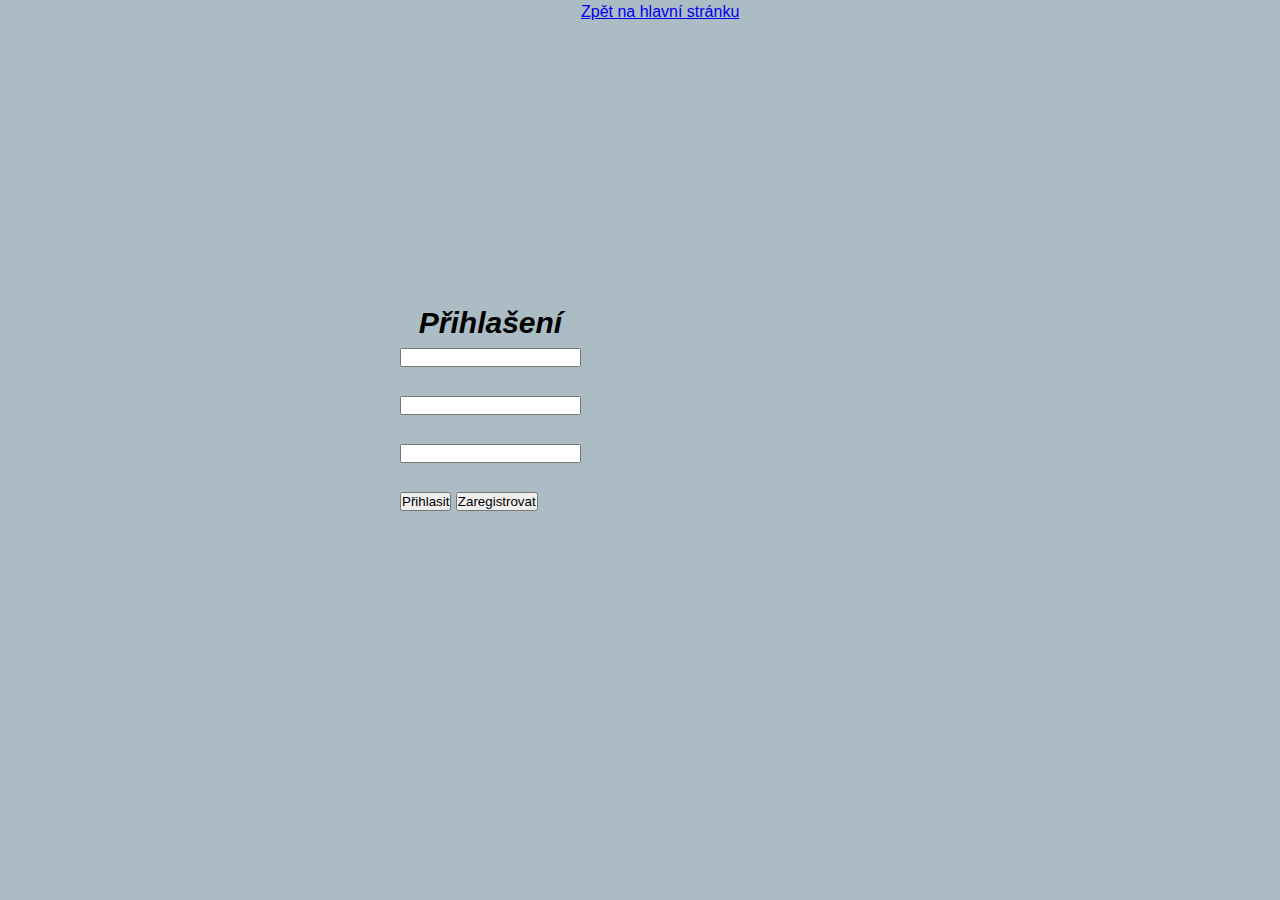
<file: Nová složka (2)/logIn.html>
<!DOCTYPE html>
<html lang="en">
<head>
    <meta charset="UTF-8">
    <meta name="viewport" content="width=device-width, initial-scale=1.0">
    <title>Document</title>
    <link href="style.css" rel="stylesheet">
</head>
<body>
    <a href="index.html">Zpět na hlavní stránku</a>
<div class="logIn" class="prihlaseni">   <H1 class="přihlašení">Přihlašení</H1>
<label for="name"></label>
<input type="text" id="jmeno" name="Matej"><br><br>
<label for="Příjmení"></label>
<input type="text" id="prijmeni" name="Styblo"><br><br>
<label for="heslo"></label>
<input type="password" id="heslo" name="heslo"><br><br>
<button>Přihlasit</button>
<button>Zaregistrovat</button></div> 
</body>
</html>
</file>
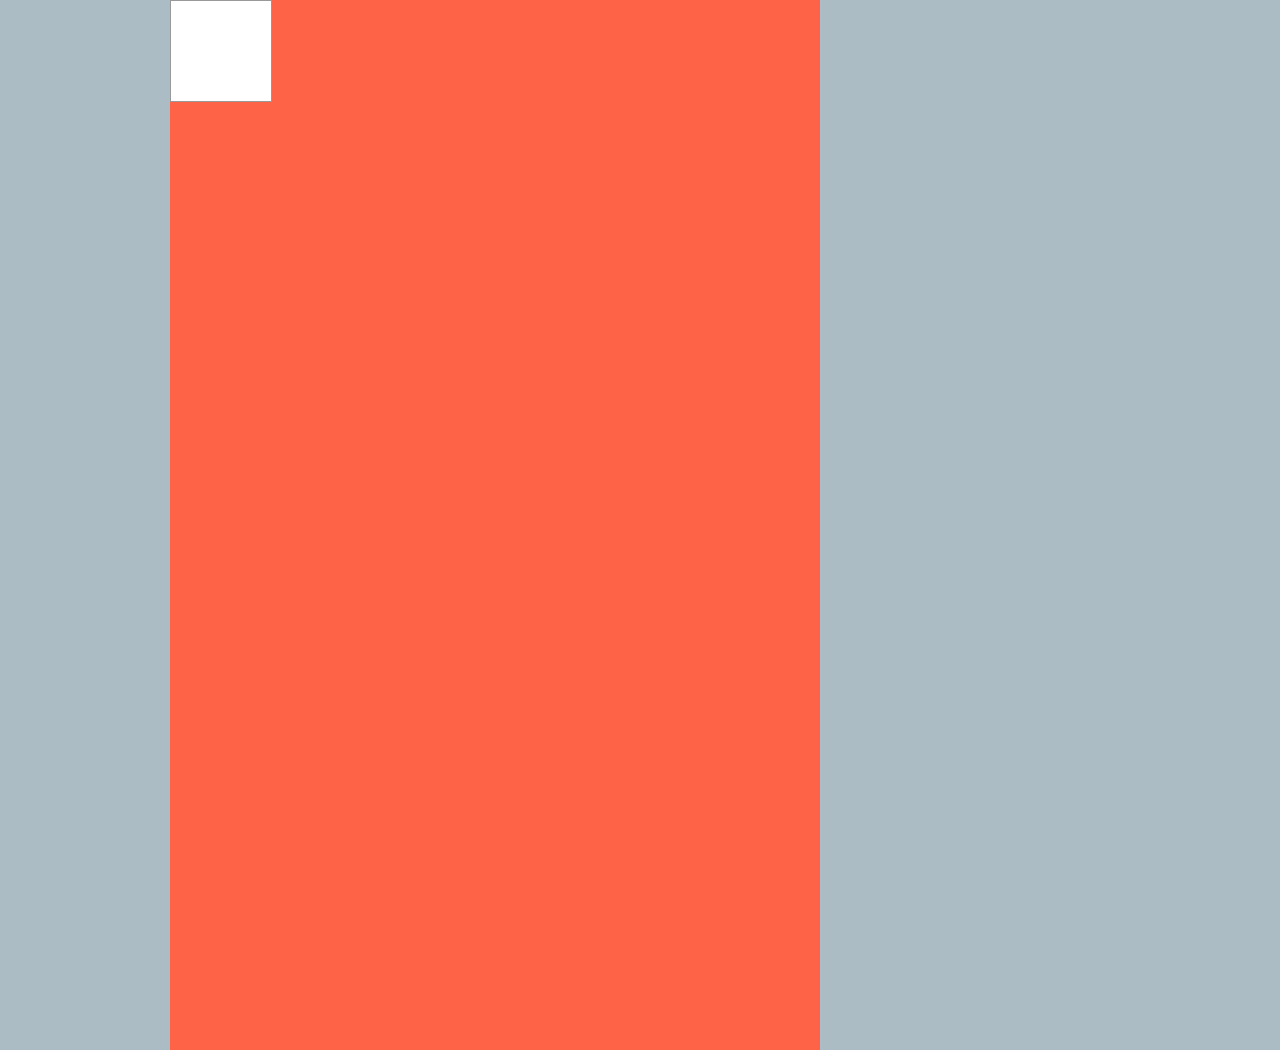
<file: Nová složka (2)/product.html>
<!DOCTYPE html>
<html lang="en">
<head>
    <meta charset="UTF-8">
    <meta name="viewport" content="width=device-width, initial-scale=1.0">
    <title>Document</title>
    <script src="url.js"></script>
    <link rel="stylesheet" href="style.css">
</head>
<body>

 




<div id="table" class="table" class="clearfix">
<div class="bluk" class="clearfix" id="1"></div>



</body>
</html>
</file>
<file: Nová složka (2)/style.css>
*{
  padding: 0;
  margin: 0;
}
body {

  line-height: 1.5;
  font-family: Arial, sans-serif; 
  margin: 0%;
}   

.stranka{
  
  text-align: center;
  font-style:italic;
  font-size: 50px;
  margin: 0;
  text-shadow: 0 3px 10px rgba(0, 0, 0, 0.7);
}
.produkty{
  text-align: center;
  font-size: 25px;
  margin: 0;
}
.přihlašení{
  text-align: center;
  font-style:italic;
  font-size: 30px;
  margin: 0;
}
.logIn{
  margin-top: 300px;
  padding-left: 400px;
  display: block;
  float: left;

}
.bloky{
  display:inline-block;
  margin-left: 150px;
  margin-top: 50px;
  height: 100px;
  width: 100px;
  background-color: #eee;
  cursor: pointer;
  border: 2px solid green;
  border-radius: 10px 10px 10px 10px;
  text-align: center;
  position:relative
  
}


.img{

  width: 100px;
  height: 100px;
  border-radius: 10px 10px 10px 10px;
}
.img1{
position: relative;
z-index: -1z;
  height: 150px;
  width: 150px;
  border-radius: 10px 10px 10px 10px;
  background: rgba(0, 0, 0, 0.6);

}
.log{
margin-left: 900px;
  position: absolute;
  font-family: 'Lato', Calibri, Arial, sans-serif;
  text-decoration: lime;
  border: 3px solid black;
  border-radius: 5px 5px 5px 5px;
  background-color: wheat;
  font-family: 'Helvetica Neue', sans-serif; 
  font-size: 25px; font-weight: bold;
  letter-spacing: -1px; 
  line-height: 1;
   text-align: center;
}
.log:hover{ 
color: #555;
}

.box{
  margin: auto;
  width: 60%;
  border: 3px solid rgb(39, 152, 156);
  padding: 10px;
  border-radius: 30px 30px 5px 5px;
}

  
 /*  background-color: hsla(200,40%,30%,.4);
  background-image:   
    url('https://78.media.tumblr.com/cae86e76225a25b17332dfc9cf8b1121/tumblr_p7n8kqHMuD1uy4lhuo1_540.png'), 
    url('https://78.media.tumblr.com/66445d34fe560351d474af69ef3f2fb0/tumblr_p7n908E1Jb1uy4lhuo1_1280.png'),
    url('https://78.media.tumblr.com/8cd0a12b7d9d5ba2c7d26f42c25de99f/tumblr_p7n8kqHMuD1uy4lhuo2_1280.png'),
    url('https://78.media.tumblr.com/5ecb41b654f4e8878f59445b948ede50/tumblr_p7n8on19cV1uy4lhuo1_1280.png'),
    url('https://78.media.tumblr.com/28bd9a2522fbf8981d680317ccbf4282/tumblr_p7n8kqHMuD1uy4lhuo3_1280.png');
  background-repeat: repeat-x;
  background-position: 
    0 20%,
    0 100%,
    0 50%,
    0 100%,
    0 0;
  background-size: 
    2500px,
    800px,
    500px 200px,
    1000px,
    400px 260px;
  animation: 50s para infinite linear;
  }

@keyframes para {
  100% {
    background-position: 
      -5000px 20%,
      -800px 95%,
      500px 50%,
      1000px 100%,
      400px 0;
    } 
  } */




.produkt{
  display: inline-block;
  margin-left: 150px;
  margin-top: 100px;
  text-align: center;
  height: 150px;
  width: 150px;
position: relative;
  cursor: pointer;
  border: 2px solid green;
  border-radius: 10px 10px 10px 10px;


  
  


} 


.image__overlay{
  position: absolute;
  top: 0;
  left:0;
  width: 100%;
  height: 100%;
  background: rgba(0, 0, 0, 0.6);
  color: #ffff;
  font-family: sans-serif;
  display: flex;
  flex-direction: column;
  align-content: center;
  justify-content: center;
  opacity: 0;
  transition: opacity 0.25s;
}
.image__overlay--blur{
  backdrop-filter: blur(5px);
}
.image__overlay > *{
transform: translateY(20px);
transition: transform 0.25s;
}
.image__overlay:hover{
  opacity: 1;
}
.image__tittle {
  font-size: 1.3em;
  font-weight: bold;
  
}
.image_description{
  font-size: 20px;
  margin-top: 0.25em;
}

@media only screen and (min-device-width : 320px) and (max-device-width : 480px) {

  .produkt{
      display: inline-block;
      margin-left:10px;
      margin-top: 100px;
      text-align: center;
      height: 50px;
      width: 50px;
    position: relative;
      cursor: pointer;
      border: 2px solid green;
      border-radius: 10px 10px 10px 10px;   
  } 
      .bloky {
          display:inline-block;
          margin-left: 30px;
          margin-top: 50px;
          height: 60px;
          width: 60px;
          background-color: #eee;
          cursor: pointer;
          border: 2px solid green;
          border-radius: 10px 10px 10px 10px;
          text-align: center;
          position:relative
          
      }
  
      
      .img{

          width: 60px;
          height: 60px;
          border-radius: 10px 10px 10px 10px;
      }
      .img1{
          height: 50px;
          width: 50px;
          border-radius: 10px 10px 10px 10px;
          background: rgba(0, 0, 0, 0.6);
       
       }
  
  
  


}
body {


   background-color: hsla(200,40%,30%,.4);
  background-image:   
    url('https://78.media.tumblr.com/cae86e76225a25b17332dfc9cf8b1121/tumblr_p7n8kqHMuD1uy4lhuo1_540.png'), 
    url('https://78.media.tumblr.com/66445d34fe560351d474af69ef3f2fb0/tumblr_p7n908E1Jb1uy4lhuo1_1280.png'),
    url('https://78.media.tumblr.com/8cd0a12b7d9d5ba2c7d26f42c25de99f/tumblr_p7n8kqHMuD1uy4lhuo2_1280.png'),
    url('https://78.media.tumblr.com/5ecb41b654f4e8878f59445b948ede50/tumblr_p7n8on19cV1uy4lhuo1_1280.png'),
    url('https://78.media.tumblr.com/28bd9a2522fbf8981d680317ccbf4282/tumblr_p7n8kqHMuD1uy4lhuo3_1280.png');
  background-repeat: repeat-x;
  background-position: 
    0 20%,
    0 100%,
    0 50%,
    0 100%,
    0 0;
  background-size: 
    2500px,
    800px,
    500px 200px,
    1000px,
    400px 260px;
  animation: 50s para infinite linear;
  }

@keyframes para {
  100% {
    background-position: 
      -5000px 20%,
      -800px 95%,
      500px 50%,
      1000px 100%,
      400px 0;
    }
  }
  .clearfix,
  .clearfixx{
    
  }
























  .tajtl{
    left: 105px;
    font-style: normal;
    font-size: 24px;
    position: relative;
    color: blue;
    text-decoration: none;
    font-family: 'Niconne', cursive;
    
    }
    .img3{
      top: 50px;
    width: 350px;
    float:left;
    padding: 0;
    padding-right: 10px;
    margin: 0;

    
    }
    .klavesnice{
    left: 600px;
    top: 250px;
    width: 650px;
    height: 450px;
    background-color: #DDDDDD;
    position: relative;
    border: red solid 5px;
     border-radius: 20px;
    }
    .text{

      display: inline;
      font-size: 18px;
      padding: 0;
      margin: 0;
    }
  .price{
    position: relative;
   right: 200px;
  font-size: 23px;
   top: 70px;
  }
  .chart{
    position: relative;
    left: 70px;  
    top: 100px;
    width: 220px;
    height: 50px;
    border: none;
    outline: none;
    color: #fff;
    background: #111;
    cursor: pointer;
    position: relative;
    z-index: 0;
    border-radius: 10px;
  
  }
.zpět{
  top: 120px;
  left: 250px;
  position: relative;
  text-decoration: none;
  font-size: 18px;
  
}

.bluk{
  color: #999;
  background: #fff;
  font-size: 17px;
  height: 100px;
  width: 100px;
  border: 1px solid #999;
  display: block;
  position: relative;
  display:inline-block;
  z-index: 1;
  transition: all 0.3s ease 0s;
}



.table{
  width: 650px;
  height: 1050px;
  position: relative;
left: 170px;
background-color: tomato;
margin: 0;
  
}

.price{
  position: relative;
  font-size: 30px;
  left: 50px
}
</file>
